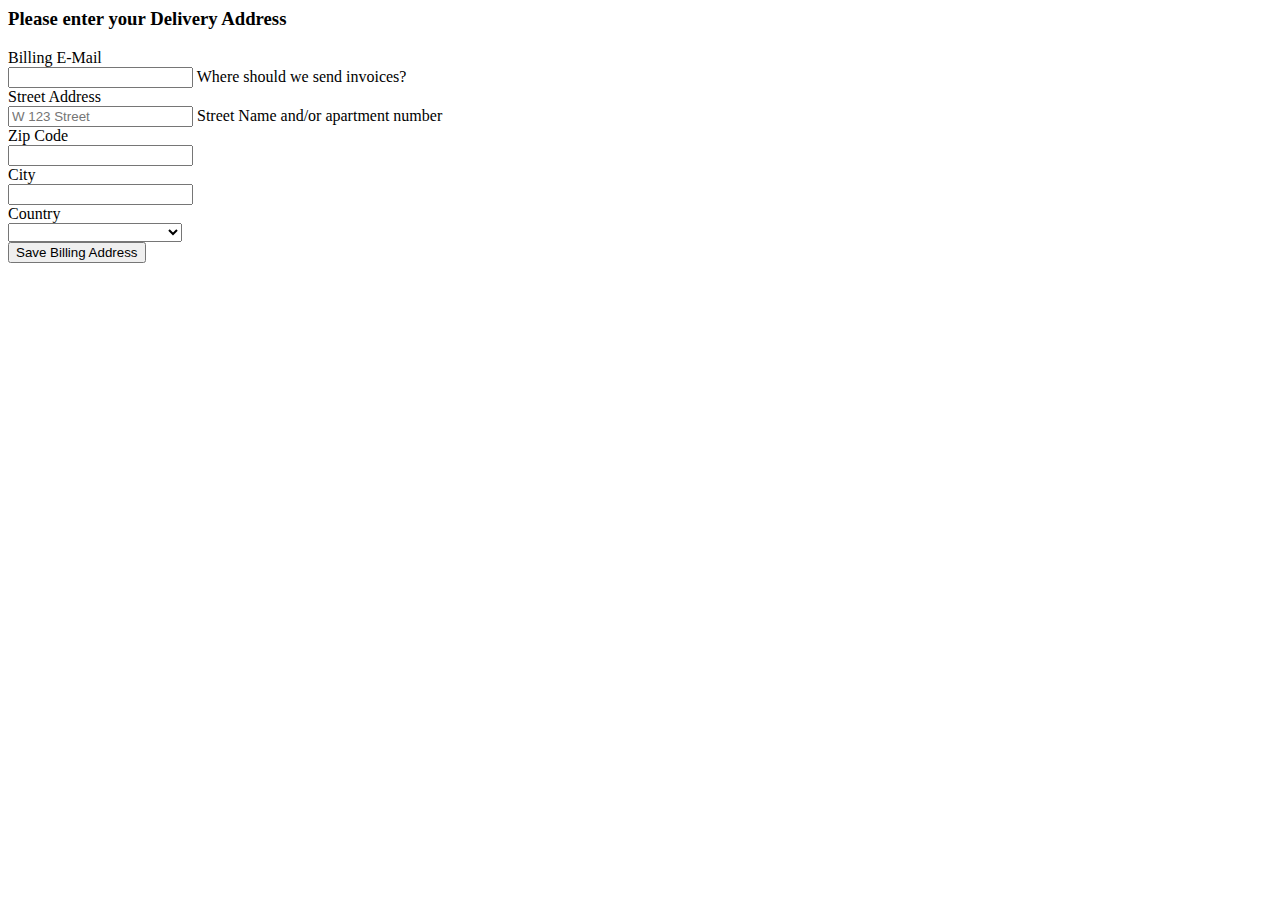
<file: delivery.html>
<html>
<body>
   <h3>Please enter your Delivery Address</h3>
   <div class="container">
 	<div class="row">
         <div class="span8">
     		<form action="payment.php" method="post" class="form-horizontal" id="billingform" accept-charset="utf-8">
     			<div class="control-group">
     				<label for="email" class="control-label">
     					Billing E-Mail
     				</label>
     				<div class="controls">
     					<input name="email" type="email" value="" id="email">
     					<span class="help-inline">  Where should we send invoices?</span>
     				</div>
     			</div>

     			<div class="control-group">
     				<label for="address" class="control-label">
     					Street Address
     				</label>
     				<div class="controls"><input name="address" placeholder="W 123 Street" type="text" value="" id="address"><span class="help-inline">  Street Name and/or apartment number</span>
     				</div>
     			</div>

     			<div class="control-group">
     				<label for="zip" class="control-label">
     					Zip Code
     				</label>
     				<div class="controls"><input name="zip" type="text" value="" id="zip">
     				</div>
     			</div>

     			<div class="control-group">
     				<label for="city" class="control-label">
     					City
     				</label>
     				<div class="controls"><input name="city" type="text" value="" id="city">
     				</div>
     			</div>

     			<div class="control-group">
     				<label for="country" class="control-label">
     					Country
     				</label>
     				<div class="controls">
     					<select name="country" id="country">
     						<option value=""></option>
     						<option value="AR">Argentina</option>
     						<option value="AU">Australia</option>
     						<option value="AT">Austria</option>
     						<option value="BY">Belarus</option>
     						<option value="BE">Belgium</option>
     						<option value="BA">Bosnia and Herzegovina</option>
     						<option value="BR">Brazil</option>
     						<option value="BG">Bulgaria</option>
     						<option value="CA">Canada</option>
     						<option value="CL">Chile</option>
     						<option value="CN">China</option>
     						<option value="CO">Colombia</option>
     						<option value="CR">Costa Rica</option>
     						<option value="HR">Croatia</option>
     						<option value="CU">Cuba</option>
     						<option value="CY">Cyprus</option>
     						<option value="CZ">Czech Republic</option>
     						<option value="DK">Denmark</option>
     						<option value="DO">Dominican Republic</option>
     						<option value="EG">Egypt</option>
     						<option value="EE">Estonia</option>
     						<option value="FI">Finland</option>
     						<option value="FR">France</option>
     						<option value="GE">Georgia</option>
     						<option value="DE">Germany</option>
     						<option value="GI">Gibraltar</option>
     						<option value="GR">Greece</option>
     						<option value="HK">Hong Kong S.A.R., China</option>
     						<option value="HU">Hungary</option>
     						<option value="IS">Iceland</option>
     						<option value="IN">India</option>
     						<option value="ID">Indonesia</option>
     						<option value="IR">Iran</option>
     						<option value="IQ">Iraq</option>
     						<option value="IE">Ireland</option>
     						<option value="IL">Israel</option>
     						<option value="IT">Italy</option>
     						<option value="JM">Jamaica</option>
     						<option value="JP">Japan</option>
     						<option value="KZ">Kazakhstan</option>
     						<option value="KW">Kuwait</option>
     						<option value="KG">Kyrgyzstan</option>
     						<option value="LA">Laos</option>
     						<option value="LV">Latvia</option>
     						<option value="LB">Lebanon</option>
     						<option value="LT">Lithuania</option>
     						<option value="LU">Luxembourg</option>
     						<option value="MK">Macedonia</option>
     						<option value="MY">Malaysia</option>
     						<option value="MT">Malta</option>
     						<option value="MX">Mexico</option>
     						<option value="MD">Moldova</option>
     						<option value="MC">Monaco</option>
     						<option value="ME">Montenegro</option>
     						<option value="MA">Morocco</option>
     						<option value="NL">Netherlands</option>
     						<option value="NZ">New Zealand</option>
     						<option value="NI">Nicaragua</option>
     						<option value="KP">North Korea</option>
     						<option value="NO">Norway</option>
     						<option value="PK">Pakistan</option>
     						<option value="PS">Palestinian Territory</option>
     						<option value="PE">Peru</option>
     						<option value="PH">Philippines</option>
     						<option value="PL">Poland</option>
     						<option value="PT">Portugal</option>
     						<option value="PR">Puerto Rico</option>
     						<option value="QA">Qatar</option>
     						<option value="RO">Romania</option>
     						<option value="RU">Russia</option>
     						<option value="SA">Saudi Arabia</option>
     						<option value="RS">Serbia</option>
     						<option value="SG">Singapore</option>
     						<option value="SK">Slovakia</option>
     						<option value="SI">Slovenia</option>
     						<option value="ZA">South Africa</option>
     						<option value="KR">South Korea</option>
     						<option value="ES">Spain</option>
     						<option value="LK">Sri Lanka</option>
     						<option value="SE">Sweden</option>
     						<option value="CH">Switzerland</option>
     						<option value="TW">Taiwan</option>
     						<option value="TH">Thailand</option>
     						<option value="TN">Tunisia</option>
     						<option value="TR">Turkey</option>
     						<option value="UA">Ukraine</option>
     						<option value="AE">United Arab Emirates</option>
     						<option value="GB">United Kingdom</option>
     						<option value="US">USA</option>
     						<option value="UZ">Uzbekistan</option>
     						<option value="VN">Vietnam</option>
     					</select>
     				</div>
     			</div>

     			<div class="form-actions">
     				<button type="submit" class="btn btn-large btn-primary">Save Billing Address</button>
     			</div>
     		</form>
     	</div> <!-- .span8 -->
 	</div>
 </div>
 </div>
</body>
</html>
</file>
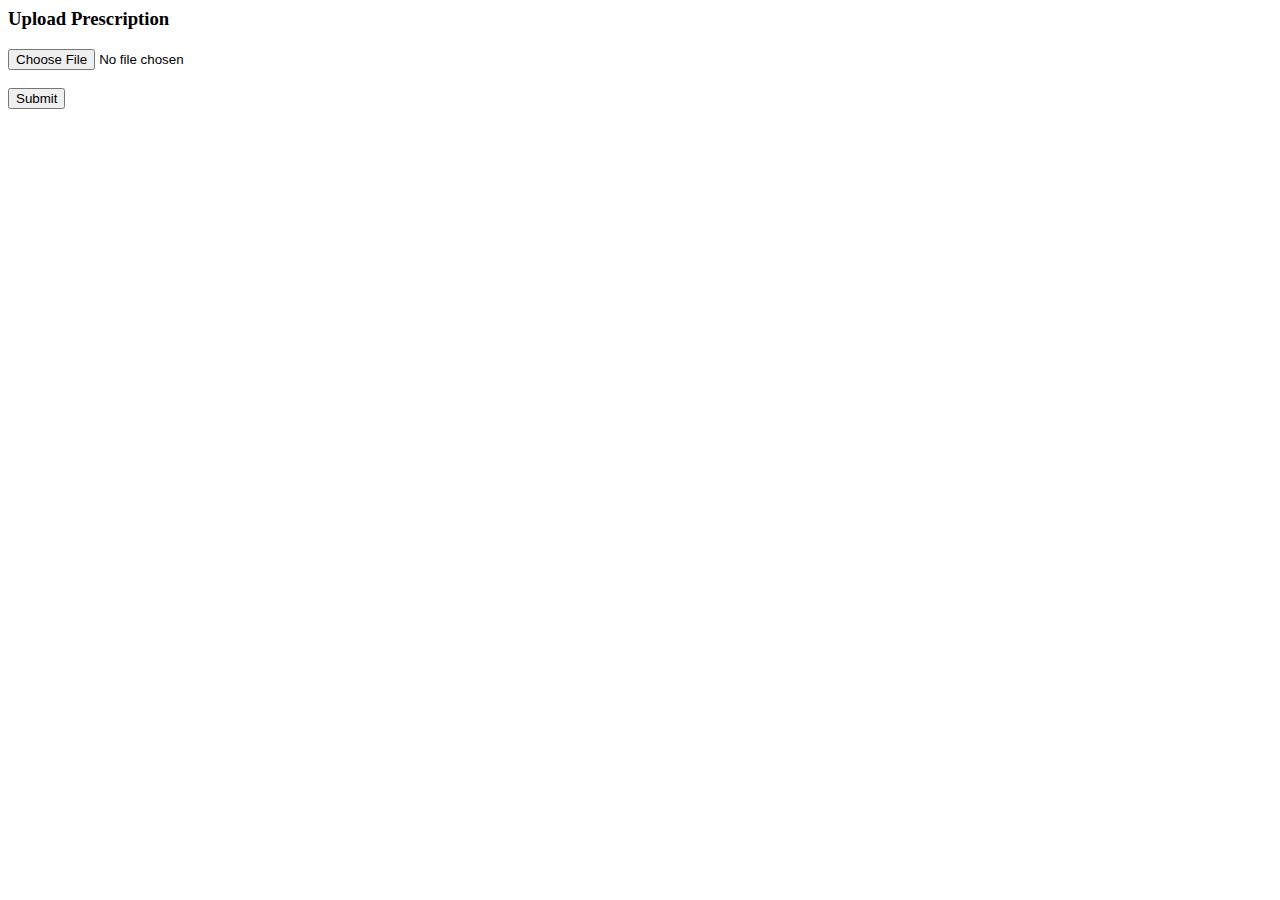
<file: fileUploadDemo.html>
<html>
   <body>
      <h3>Upload Prescription</h3>
      <form action="file_check.php" method="POST" enctype="multipart/form-data">
         <input type="file" name="image" /><br/><br/>
         <input type="submit"/>
      </form>
      
   </body>
</html>
</file>
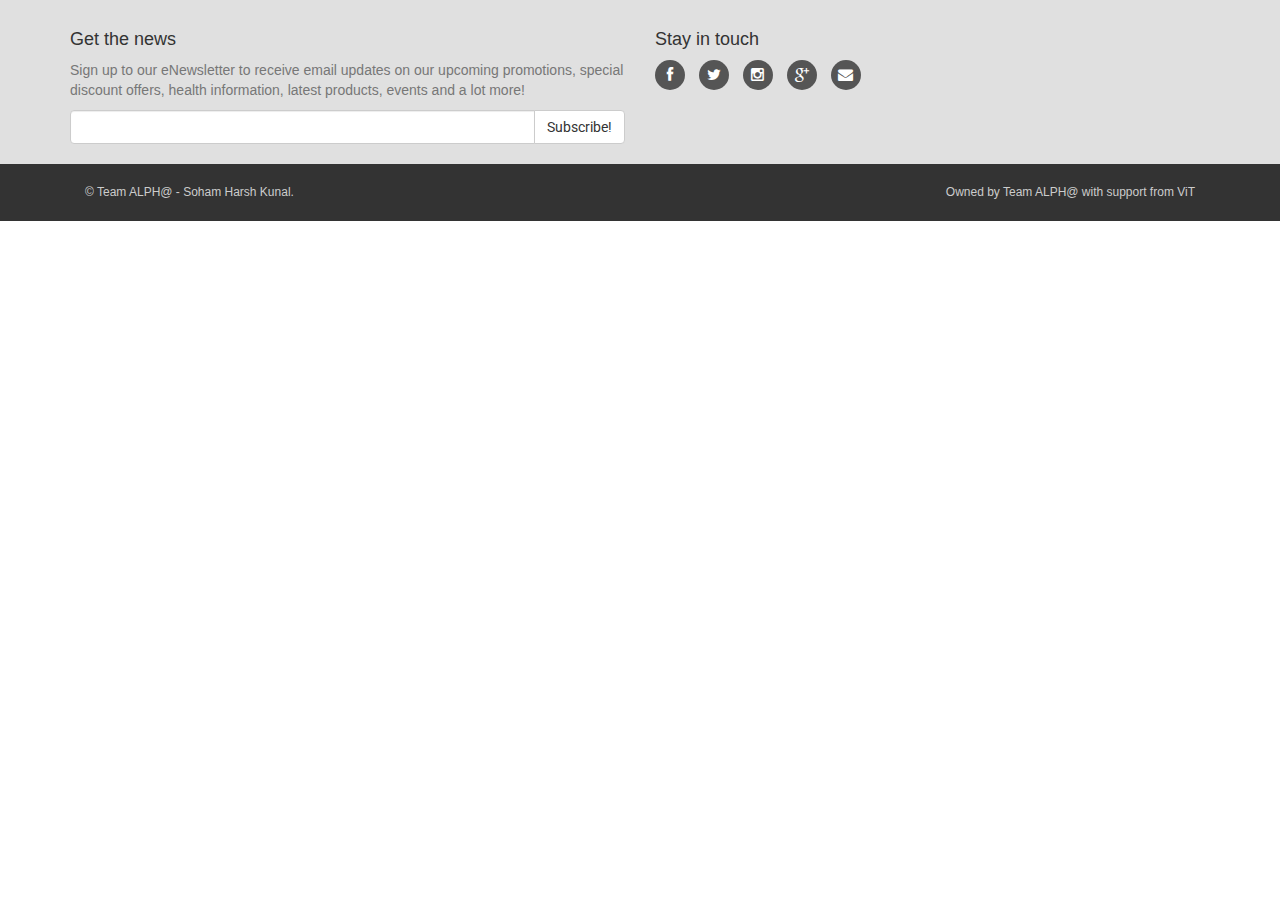
<file: footer.html>
<!DOCTYPE html>
<link href="css/animate.min.css" rel="stylesheet">
<link href="css/owl.carousel.css" rel="stylesheet">
<link href="css/owl.theme.css" rel="stylesheet">

<!-- theme stylesheet -->
<link href="css/style.default.css" rel="stylesheet" id="theme-stylesheet">

<html lang="en">

<head>

  <meta charset="utf-8">
  <meta name="robots" content="all,follow">
  <meta name="googlebot" content="index,follow,snippet,archive">
  <meta name="viewport" content="width=device-width, initial-scale=1">
  <meta name="description" content="Obaju e-commerce template">
  <meta name="author" content="Ondrej Svestka | ondrejsvestka.cz">
  <meta name="keywords" content="">

  <meta name="keywords" content="">

  <link href='http://fonts.googleapis.com/css?family=Roboto:400,500,700,300,100' rel='stylesheet' type='text/css'>

  <!-- styles -->
  <link href="css/font-awesome.css" rel="stylesheet">
  <link href="css/bootstrap.min.css" rel="stylesheet">

<!-- your stylesheet with modifications -->
<link href="css/custom.css" rel="stylesheet">

<script src="js/respond.min.js"></script>

<link rel="shortcut icon" href="favicon.png">



</head>

<body>


<!-- *** FOOTER ***
_________________________________________________________ -->
<div id="footer" data-animate="fadeInUp">
    <div class="container">
        <div class="row">
            <div class="col-md-6 col-sm-6">

              <h4>Get the news</h4>

              <p class="text-muted">Sign up to our eNewsletter to receive email updates on our upcoming promotions, special discount offers, health information, latest products, events and a lot more!</p>

              <form>
                  <div class="input-group">

                      <input type="text" class="form-control">

                      <span class="input-group-btn">

            <button class="btn btn-default" type="button">Subscribe!</button>

            </span>

                  </div>
                  <!-- /input-group -->
              </form>
            </div>
            <!-- /.col-md-3 -->

            <!-- /.col-md-3 -->


            <!-- /.col-md-3 -->



            <div class="col-md-6 col-sm-6">





                <h4>Stay in touch</h4>

                <p class="social">
                    <a href="#" class="facebook external" data-animate-hover="shake"><i class="fa fa-facebook"></i></a>
                    <a href="#" class="twitter external" data-animate-hover="shake"><i class="fa fa-twitter"></i></a>
                    <a href="#" class="instagram external" data-animate-hover="shake"><i class="fa fa-instagram"></i></a>
                    <a href="#" class="gplus external" data-animate-hover="shake"><i class="fa fa-google-plus"></i></a>
                    <a href="#" class="email external" data-animate-hover="shake"><i class="fa fa-envelope"></i></a>
                </p>


            </div>
            <!-- /.col-md-3 -->

        </div>
        <!-- /.row -->

    </div>
    <!-- /.container -->
</div>
<!-- /#footer -->

<!-- *** FOOTER END *** -->




<!-- *** COPYRIGHT ***
_________________________________________________________ -->
<div id="copyright">
    <div class="container">
        <div class="col-md-6">
            <p class="pull-left">© Team ALPH@ - Soham Harsh Kunal.</p>

        </div>
        <div class="col-md-6">
            <p class="pull-right">Owned by Team ALPH@ with support from ViT
                <!-- Not removing these links is part of the licence conditions of the template. Thanks for understanding :) -->
            </p>
        </div>
    </div>
</div>
<!-- *** COPYRIGHT END *** -->



</div>
<!-- /#all -->







</body>

</html>
</file>
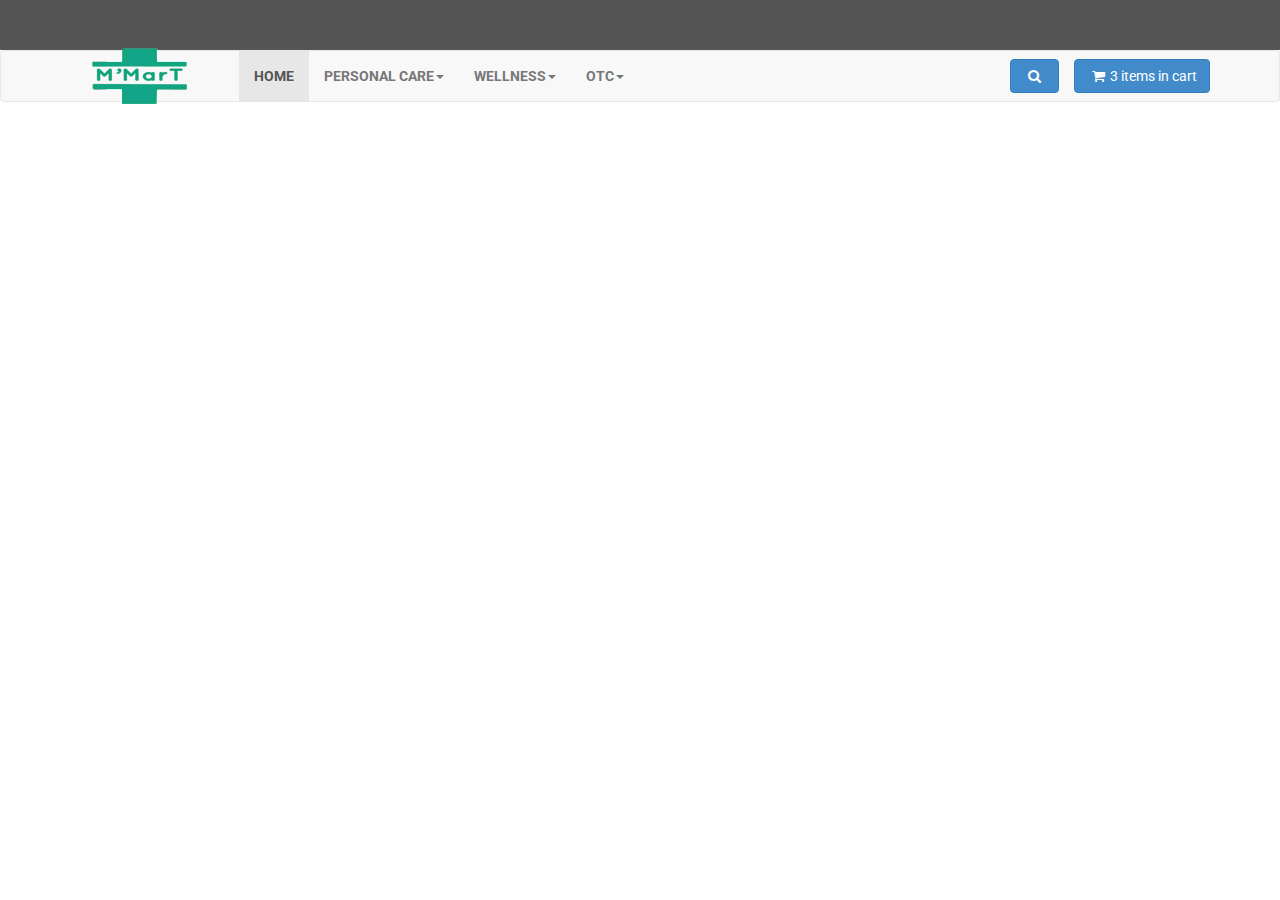
<file: header.html>
<!DOCTYPE html>
<link href="css/animate.min.css" rel="stylesheet">
<link href="css/owl.carousel.css" rel="stylesheet">
<link href="css/owl.theme.css" rel="stylesheet">

<!-- theme stylesheet -->
<link href="css/style.default.css" rel="stylesheet" id="theme-stylesheet">

<html lang="en">

<head>

  <meta charset="utf-8">
  <meta name="robots" content="all,follow">
  <meta name="googlebot" content="index,follow,snippet,archive">
  <meta name="viewport" content="width=device-width, initial-scale=1">
  <meta name="description" content="Obaju e-commerce template">
  <meta name="author" content="Ondrej Svestka | ondrejsvestka.cz">
  <meta name="keywords" content="">

  <meta name="keywords" content="">

  <link href='http://fonts.googleapis.com/css?family=Roboto:400,500,700,300,100' rel='stylesheet' type='text/css'>

  <!-- styles -->
  <link href="css/font-awesome.css" rel="stylesheet">
  <link href="css/bootstrap.min.css" rel="stylesheet">

<!-- your stylesheet with modifications -->
<link href="css/custom.css" rel="stylesheet">

<script src="js/respond.min.js"></script>

<link rel="shortcut icon" href="favicon.png">

</head>

<body>

<!-- *** TOPBAR ***
_________________________________________________________ -->
<div id="top">
    <div class="container">
        <div class="col-md-6 offer" data-animate="fadeInDown">
            <a href="#" class="btn btn-success btn-sm" data-animate-hover="shake">Offer of the day</a>  <a href="#">Get flat 35% off on orders over ₹2000</a>
        </div>
        <div class="col-md-6" data-animate="fadeInDown">
            <ul class="menu">
                <li><a href="register.php">Login</a>
                </li>
                <li><a href="register.php">Register</a>
                </li>
                <li><a href="about-us.php">About us</a>
                </li>
            </ul>
        </div>
    </div>
</div>

<!-- *** TOP BAR END *** -->

<!-- *** NAVBAR ***
_________________________________________________________ -->

<div class="navbar navbar-default yamm" role="navigation" id="navbar">
    <div class="container">
        <div class="navbar-header">

            <a class="navbar-brand home" href="index.php" data-animate-hover="bounce">
                <img src="img/logo.png" alt="Obaju logo" class="hidden-xs" style="margin-top: -20px;">
                <img src="img/logo-small.png" alt="Obaju logo" class="visible-xs" style="margin-top: -16px;"><span class="sr-only">M - Mart</span>
            </a>
            <div class="navbar-buttons">
                <button type="button" class="navbar-toggle" data-toggle="collapse" data-target="#navigation">
                    <span class="sr-only">Toggle navigation</span>
                    <i class="fa fa-align-justify"></i>
                </button>
                <button type="button" class="navbar-toggle" data-toggle="collapse" data-target="#search">
                    <span class="sr-only">Toggle search</span>
                    <i class="fa fa-search"></i>
                </button>
                <a class="btn btn-default navbar-toggle" href="basket.html">
                    <i class="fa fa-shopping-cart"></i>  <span class="hidden-xs"> 0 items in cart</span>
                </a>
            </div>
        </div>
        <!--/.navbar-header -->

        <div class="navbar-collapse collapse" id="navigation">

            <ul class="nav navbar-nav navbar-left">
                <li class="active"><a href="index.php">Home</a>
                </li>
                <li class="dropdown yamm-fw">
                    <a href="#" class="dropdown-toggle" data-toggle="dropdown" data-hover="dropdown" data-delay="200">Personal Care<b class="caret"></b></a>
                    <ul class="dropdown-menu">
                        <li>
                            <div class="yamm-content">
                                <div class="row">
                                    <div class="col-sm-3">
                                        <h5>Body Care</h5>
                                        <ul>
                                            <li><a href="category.html"Nivea</a>
                                            </li>
                                            <li><a href="category.html">Himalaya</a>
                                            </li>
                                            <li><a href="category.html">Lakme</a>
                                            </li>
                                            <li><a href="category.html">Lotus</a>
                                            </li>
                                        </ul>
                                    </div>
                                    <div class="col-sm-3">
                                        <h5>Hair Care</h5>
                                        <ul>
                                            <li><a href="category.html">schwarzkopf</a>
                                            </li>
                                            <li><a href="category.html">L'Oréal</a>
                                            </li>
                                            <li><a href="category.html">tresemme</a>
                                            </li>
                                            <li><a href="category.html">Livon</a>
                                            </li>
                                        </ul>
                                    </div>
                                </div>
                            </div>
                            <!-- /.yamm-content -->
                        </li>
                    </ul>
                </li>

                <li class="dropdown yamm-fw">
                    <a href="#" class="dropdown-toggle" data-toggle="dropdown" data-hover="dropdown" data-delay="200">Wellness<b class="caret"></b></a>
                    <ul class="dropdown-menu">
                        <li>
                            <div class="yamm-content">
                                <div class="row">
                                  <ul>
                                      <li><a href="category.html">Fitness</a>
                                      </li>
                                      <li><a href="category.html">Suppliments</a>
                                      </li>
                                      <li><a href="category.html">speaciality</a>

                                  </ul>


                                    <div class="col-sm-3">
                                        <div class="banner">
                                            <a href="#">

                                            </a>
                                        </div>
                                        <div class="banner">
                                            <a href="#">

                                            </a>
                                        </div>
                                    </div>
                                </div>
                            </div>
                            <!-- /.yamm-content -->
                        </li>
                    </ul>
                </li>

                <li class="dropdown yamm-fw">
                    <a href="#" class="dropdown-toggle" data-toggle="dropdown" data-hover="dropdown" data-delay="200">OTC<b class="caret"></b></a>
                    <ul class="dropdown-menu">
                        <li>
                            <div class="yamm-content">
                                <div class="row">
                                    <div class="col-sm-3">
                                      <ul>
                                          <li><a href="category.html">First Aid</a>
                                          </li>
                                          <li><a href="category.html">Health Care</a>
                                          </li>
                                          <li><a href="category.html">Mens Care</a>
                                          </li>
                                          <li><a href="category.html">Womens Care</a>
                                          </li>
                                      </ul>


                                    </div>
                                </div>
                            </div>
                            <!-- /.yamm-content -->
                        </li>
                    </ul>
                </li>
            </ul>

        </div>
        <!--/.nav-collapse -->

        <div class="navbar-buttons">

            <div class="navbar-collapse collapse right" id="basket-overview">
                <a href="basket.html" class="btn btn-primary navbar-btn"><i class="fa fa-shopping-cart"></i><span class="hidden-sm">3 items in cart</span></a>
            </div>
            <!--/.nav-collapse -->

            <div class="navbar-collapse collapse right" id="search-not-mobile">
                <button type="button" class="btn navbar-btn btn-primary" data-toggle="collapse" data-target="#search">
                    <span class="sr-only">Toggle search</span>
                    <i class="fa fa-search"></i>
                </button>
            </div>

        </div>

        <div class="collapse clearfix" id="search">

            <form class="navbar-form" role="search">
                <div class="input-group">
                  <script>
                  function showResult(str) {
                    if (str.length==0) {
                      document.getElementById("livesearch").innerHTML="";
                      document.getElementById("livesearch").style.border="0px";
                      return;
                    }
                    if (window.XMLHttpRequest) {
                      // code for IE7+, Firefox, Chrome, Opera, Safari
                      xmlhttp=new XMLHttpRequest();
                    } else {  // code for IE6, IE5
                      xmlhttp=new ActiveXObject("Microsoft.XMLHTTP");
                    }
                    xmlhttp.onreadystatechange=function() {
                      if (this.readyState==4 && this.status==200) {
                        document.getElementById("livesearch").innerHTML=this.responseText;
                        document.getElementById("livesearch").style.border="1px solid #A5ACB2";
                      }
                    }
                    xmlhttp.open("GET","livesearch.php?q="+str,true);
                    xmlhttp.send();
                  }
                  </script>
                  <form>
                  <input type="text" size="30" onkeyup="showResult(this.value)">
                  <div id="livesearch" style="    border: 1px solid rgb(165, 172, 178);
    WIDTH: 232PX;
     LEFT: 78PX;
        FLOAT: right;"></div>
                  </form>
                    <span class="input-group-btn" >

  <button type="submit" class="btn btn-primary"style="    margin-left: 5px;"><i class="fa fa-search"></i></button>

    </span>
                </div>
            </form>

        </div>
        <!--/.nav-collapse -->

    </div>
    <!-- /.container -->
</div>
<!-- /#navbar -->

<!-- *** NAVBAR END *** -->
<!-- *** SCRIPTS TO INCLUDE ***
_________________________________________________________ -->
<script src="js/jquery-1.11.0.min.js"></script>
<script src="js/bootstrap.min.js"></script>
<script src="js/jquery.cookie.js"></script>
<script src="js/waypoints.min.js"></script>
<script src="js/modernizr.js"></script>
<script src="js/bootstrap-hover-dropdown.js"></script>
<script src="js/owl.carousel.min.js"></script>
<script src="js/front.js"></script>
</body>

</html>
</file>
<file: css/style.default.css>
a,
button {
  -webkit-transition: all 0.2s ease-out;
  -moz-transition: all 0.2s ease-out;
  transition: all 0.2s ease-out;
}
a i.fa,
button i.fa {
  margin: 0 5px;
}
.clickable {
  cursor: pointer;
}
p.lead {
  font-weight: 300;
}
h1 {
  font-weight: 700;
  font-size: 40px;
}
#top {
  background: #555555;
  padding: 10px 0;
}
#top .offer {
  color: #fff;
}
#top .offer .btn {
  text-transform: uppercase;
}
@media (max-width: 991px) {
  #top .offer {
    margin-bottom: 10px;
  }
}
@media (max-width: 991px) {
  #top {
    font-size: 12px;
    text-align: center;
  }
}
#top a {
  color: #fff;
}
#top ul.menu {
  padding-top: 5px;
  margin: 0;
  text-align: right;
  font-size: 12px;
  list-style: none;
}
@media (max-width: 991px) {
  #top ul.menu {
    text-align: center;
  }
}
#top ul.menu > li {
  display: inline-block;
}
#top ul.menu > li a {
  color: #eeeeee;
}
#top ul.menu > li + li:before {
  content: "|\00a0";
  padding: 0 5px;
  color: #f7f7f7;
}
#top ul.menu > .active {
  color: #999999;
}
#top #login-modal .modal-header {
  background: #4fbfa8;
}
#top #login-modal .modal-header h4 {
  color: #fff;
}
#top #login-modal a {
  color: #4fbfa8;
}
#top #login-modal p {
  font-weight: 300;
  margin-bottom: 20px;
}
.navbar .yamm-content h5 {
  font-size: 18px;
  font-weight: 400;
  text-transform: uppercase;
  padding-bottom: 10px;
  border-bottom: dotted 1px #555555;
}
@media (max-width: 767px) {
  .navbar .yamm-content h5 {
    font-size: 14px;
  }
}
.navbar .yamm-content ul {
  margin: 0;
  padding: 0;
}
.navbar .yamm-content ul li {
  list-style-type: none;
  border-bottom: solid 1px #eeeeee;
  text-transform: uppercase;
  padding: 4px 0;
}
.navbar .yamm-content ul li a {
  color: #999999;
  font-size: 12px;
  display: block;
}
.navbar .yamm-content ul li a:hover {
  color: #4fbfa8;
  text-decoration: none;
}
.navbar .yamm-content .banner {
  margin-bottom: 10px;
}
.navbar ul.nav > li > a {
  text-transform: uppercase;
  font-weight: bold;
}
.navbar #search {
  clear: both;
  border-top: solid 1px #9adacd;
  text-align: right;
}
.navbar #search .navbar-form {
  float: right;
  width: 500px;
}
.navbar #search .navbar-form .input-group {
  display: table;
}
.navbar #search .navbar-form .input-group .input-group-btn {
  white-space: nowrap;
  width: 1%;
}
.navbar #search .navbar-form .input-group .form-control {
  width: 100%;
}
@media (max-width: 768px) {
  .navbar #search .navbar-form {
    float: none;
    width: auto;
  }
}
.navbar #basket-overview {
  padding: 0;
}
#hot h2 {
  text-transform: uppercase;
  font-size: 36px;
  color: #4fbfa8;
  font-weight: 100;
  text-align: center;
}
#hot .product-slider {
  margin-bottom: 20px;
}
#hot .product-slider:before,
#hot .product-slider:after {
  content: " ";
  display: table;
}
#hot .product-slider:after {
  clear: both;
}
#hot .product-slider .item {
  margin: 0 25px;
  visibility: hidden;
}
#hot .product-slider .owl-controls {
  position: relative;
  top: -30px;
}
#hot .product-slider .owl-controls .owl-buttons {
  display: none;
}
#hot .product-slider .owl-controls .owl-page.active span,
#hot .product-slider .owl-controls.clickable .owl-page:hover span {
  background: #4fbfa8;
}
#advantages {
  text-align: center;
}
#advantages .box .icon {
  position: absolute;
  font-size: 120px;
  width: 100%;
  text-align: center;
  top: -20px;
  left: 0;
  height: 100%;
  float: left;
  color: #eeeeee;
  -webkit-transition: all 0.2s ease-out;
  -moz-transition: all 0.2s ease-out;
  transition: all 0.2s ease-out;
  z-index: 1;
  -webkit-box-sizing: border-box;
  -moz-box-sizing: border-box;
  box-sizing: border-box;
}
#advantages .box h3 {
  position: relative;
  margin: 0 0 20px;
  font-weight: 300;
  text-transform: uppercase;
  z-index: 2;
}
#advantages .box h3 a:hover {
  text-decoration: none;
}
#advantages .box p {
  position: relative;
  color: #555555;
  z-index: 2;
}
#main-slider {
  margin-bottom: 30px;
  border: solid 1px #fff;
  opacity: 0;
  filter: alpha(opacity=0);
  -webkit-box-shadow: 0 2px 5px rgba(0, 0, 0, 0.2);
  box-shadow: 0 2px 5px rgba(0, 0, 0, 0.2);
}
.box.slideshow ul li div,
#main-slider ul li div {
  width: 100%;
}
.box.slideshow .owl-controls,
#main-slider .owl-controls {
  position: absolute;
  right: 20px;
  bottom: 20px;
}
.box.slideshow .owl-controls .owl-buttons,
#main-slider .owl-controls .owl-buttons {
  display: none;
}
.box.slideshow .owl-controls .owl-page.active span,
#main-slider .owl-controls .owl-page.active span,
.box.slideshow .owl-controls.clickable .owl-page:hover span,
#main-slider .owl-controls.clickable .owl-page:hover span {
  background: #4fbfa8;
}
.breadcrumb {
  -webkit-box-shadow: 0 1px 5px rgba(0, 0, 0, 0.1);
  box-shadow: 0 1px 5px rgba(0, 0, 0, 0.1);
}
.box {
  background: #fff;
  margin: 0 0 30px;
  border: solid 1px #e6e6e6;
  -webkit-box-sizing: border-box;
  -moz-box-sizing: border-box;
  box-sizing: border-box;
  padding: 20px;
  -webkit-box-shadow: 0 1px 5px rgba(0, 0, 0, 0.1);
  box-shadow: 0 1px 5px rgba(0, 0, 0, 0.1);
}
.box .box-header {
  background: #f7f7f7;
  margin: -20px -20px 20px;
  padding: 20px;
  border-bottom: solid 1px #eeeeee;
}
.box .box-header:before,
.box .box-header:after {
  content: " ";
  display: table;
}
.box .box-header:after {
  clear: both;
}
.box .box-footer {
  background: #f7f7f7;
  margin: 30px -20px -20px;
  padding: 20px;
  border-top: solid 1px #eeeeee;
}
.box .box-footer:before,
.box .box-footer:after {
  content: " ";
  display: table;
}
.box .box-footer:after {
  clear: both;
}
@media (max-width: 991px) {
  .box .box-footer .btn {
    margin-bottom: 20px;
  }
}
.box.slideshow {
  padding: 20px 0 0 0;
  text-align: center;
}
.box.slideshow h3 {
  text-transform: uppercase;
  font-weight: 700;
}
.ribbon {
  position: absolute;
  top: 50px;
  padding-left: 51px;
  z-index: 20;
}
.ribbon .ribbon-background {
  position: absolute;
  top: 0;
  right: 0;
}
.ribbon .theribbon {
  position: relative;
  width: 80px;
  padding: 6px 20px 6px 20px;
  margin: 30px 10px 10px -71px;
  color: #fff;
  background-color: #4fbfa8;
  text-shadow: 0px 1px 2px #bbb;
}
.ribbon .theribbon:before,
.ribbon .theribbon:after {
  content: ' ';
  position: absolute;
  width: 0;
  height: 0;
}
.ribbon .theribbon:after {
  left: 0px;
  top: 100%;
  border-width: 5px 10px;
  border-style: solid;
  border-color: #2d7b6b #2d7b6b transparent transparent;
}
.ribbon.sale {
  top: 0;
}
.ribbon.new {
  top: 50px;
}
.ribbon.new .theribbon {
  background-color: #5bc0de;
  text-shadow: 0px 1px 2px #bbb;
}
.ribbon.new .theribbon:after {
  border-color: #2390b0 #2390b0 transparent transparent;
}
.ribbon.gift {
  top: 100px;
}
.ribbon.gift .theribbon {
  background-color: #5cb85c;
  text-shadow: 0px 1px 2px #bbb;
}
.ribbon.gift .theribbon:after {
  border-color: #357935 #357935 transparent transparent;
}
#content .panel.sidebar-menu {
  -webkit-box-sizing: border-box;
  -moz-box-sizing: border-box;
  box-sizing: border-box;
  -webkit-box-shadow: 0 1px 5px rgba(0, 0, 0, 0.1);
  box-shadow: 0 1px 5px rgba(0, 0, 0, 0.1);
}
#content .panel.sidebar-menu .panel-heading .btn.btn-danger {
  color: #fff;
}
#content .panel.sidebar-menu .panel-body span.colour {
  display: inline-block;
  width: 15px;
  height: 15px;
  border: solid 1px #555555;
  vertical-align: top;
  margin-top: 2px;
  margin-left: 5px;
}
#content .panel.sidebar-menu .panel-body span.colour.white {
  background: #fff;
}
#content .panel.sidebar-menu .panel-body span.colour.red {
  background: red;
}
#content .panel.sidebar-menu .panel-body span.colour.green {
  background: green;
}
#content .panel.sidebar-menu .panel-body span.colour.blue {
  background: blue;
}
#content .panel.sidebar-menu .panel-body span.colour.yellow {
  background: yellow;
}
#content .panel.sidebar-menu .panel-body label {
  color: #999999;
  font-size: 12px;
}
#content .panel.sidebar-menu .panel-body label:hover {
  color: #555555;
}
#content .panel.sidebar-menu h3 {
  padding: 5px 0;
  margin: 0;
}
#content .panel.sidebar-menu ul.nav.category-menu {
  margin-bottom: 20px;
}
#content .panel.sidebar-menu ul.nav.category-menu li a {
  text-transform: uppercase;
  font-weight: bold;
}
#content .panel.sidebar-menu ul.nav ul {
  list-style: none;
  padding-left: 0;
}
#content .panel.sidebar-menu ul.nav ul li {
  display: block;
}
#content .panel.sidebar-menu ul.nav ul li a {
  position: relative;
  font-weight: normal;
  text-transform: none !important;
  display: block;
  padding: 10px 15px;
  padding-left: 30px;
  font-size: 12px;
  color: #999999;
}
#content .panel.sidebar-menu ul.nav ul li a:hover,
#content .panel.sidebar-menu ul.nav ul li a:focus {
  text-decoration: none;
  background-color: #eeeeee;
}
#content .info-bar {
  line-height: 32px;
  vertical-align: middle;
}
@media (max-width: 991px) {
  #content .info-bar .products-showing {
    text-align: center;
  }
}
@media (max-width: 991px) {
  #content .info-bar .products-number-sort {
    text-align: center;
    margin-top: 10px;
  }
}
#content .info-bar .products-number strong {
  margin-right: 10px;
}
#content .info-bar .products-sort-by select {
  margin-left: 10px;
}
@media (max-width: 991px) {
  #content .info-bar .products-sort-by {
    margin: 10px 0 0;
  }
  #content .info-bar .products-sort-by select {
    margin: 0;
  }
}
#content .product {
  background: #fff;
  border: solid 1px #e6e6e6;
  -webkit-box-sizing: border-box;
  -moz-box-sizing: border-box;
  box-sizing: border-box;
  margin-bottom: 30px;
  /* entire container, keeps perspective */
  /* flip speed goes here */
  /* hide back of pane during swap */
  /*  UPDATED! front pane, placed above back */
  /* back, initially hidden pane */
}
#content .product .flip-container {
  cursor: pointer;
  -webkit-perspective: 1000;
  -moz-perspective: 1000;
  perspective: 1000;
  -webkit-transform-style: preserve-3d;
  -moz-transform-style: preserve-3d;
  -ms-transform-style: preserve-3d;
  transform-style: preserve-3d;
}
@media (max-width: 767px) {
  #content .product .flip-container img.img-responsive {
    min-width: 100%;
  }
}
#content .product .flip-container,
#content .product .front,
#content .product .back {
  width: 100%;
}
#content .product .flipper {
  -webkit-backface-visibility: hidden;
  -moz-backface-visibility: hidden;
  backface-visibility: hidden;
  -webkit-transition: 0.6s;
  transition: 0.6s;
  -webkit-transform-style: preserve-3d;
  -moz-transform-style: preserve-3d;
  -ms-transform-style: preserve-3d;
  transform-style: preserve-3d;
  position: relative;
}
#content .product .front,
#content .product .back {
  -webkit-backface-visibility: hidden;
  -moz-backface-visibility: hidden;
  backface-visibility: hidden;
  -webkit-transition: 0.6s;
  transition: 0.6s;
  -webkit-transform-style: preserve-3d;
  -moz-transform-style: preserve-3d;
  -ms-transform-style: preserve-3d;
  transform-style: preserve-3d;
  position: absolute;
  top: 0;
  left: 0;
}
#content .product .front {
  z-index: 2;
  -webkit-transform: rotateY(0deg);
  -ms-transform: rotateY(0deg);
  transform: rotateY(0deg);
}
#content .product .back {
  -webkit-transform: rotateY(-180deg);
  -ms-transform: rotateY(-180deg);
  transform: rotateY(-180deg);
}
#content .product:hover .back {
  -webkit-transform: rotateY(0deg);
  -ms-transform: rotateY(0deg);
  transform: rotateY(0deg);
  z-index: 2;
}
#content .product:hover .front {
  -webkit-transform: rotateY(180deg);
  -ms-transform: rotateY(180deg);
  transform: rotateY(180deg);
  z-index: 1;
}
#content .product .invisible {
  visibility: hidden;
}
@media (max-width: 767px) {
  #content .product .invisible img.img-responsive {
    min-width: 100%;
  }
}
#content .product .text {
  padding: 10px 10px 0;
}
#content .product .text h3 {
  font-size: 18px;
  font-weight: 700;
  height: 39.6px;
  text-align: center;
  overflow: hidden;
}
#content .product .text h3 a {
  color: #555555;
}
#content .product .text p.price {
  font-size: 18px;
  text-align: center;
  font-weight: 300;
}
#content .product .text p.price del {
  color: #999999;
}
#content .product .text .buttons {
  clear: both;
  text-align: center;
}
#content .product .text .buttons .btn {
  margin-bottom: 10px;
}
#content .banner {
  margin-bottom: 30px;
}
#content .pages {
  text-align: center;
}
#content .pages .loadMore {
  text-align: center;
}
#content .pages .pagination {
  text-align: center;
}
#content #mainImage {
  -webkit-box-shadow: 0 1px 5px rgba(0, 0, 0, 0.2);
  box-shadow: 0 1px 5px rgba(0, 0, 0, 0.2);
}
#content #productMain {
  margin-bottom: 30px;
}
#content #productMain .goToDescription {
  margin-top: 20px;
  font-size: 12px;
  text-align: center;
}
#content #productMain .goToDescription a {
  color: #999999;
  text-decoration: underline;
}
#content #productMain .price {
  font-size: 30px;
  font-weight: 300;
  text-align: center;
  margin-top: 40px;
}
#content #productMain .buttons {
  margin-bottom: 0;
  text-align: center;
}
#content #productMain .buttons .btn {
  margin-bottom: 10px;
}
#content #details .social {
  text-align: left;
}
#content #details .social h4 {
  font-weight: 300;
  margin-bottom: 10px;
}
#content #details .social p {
  line-height: 26px;
}
#content #details .social p a {
  margin: 0 10px 0 0;
  color: #fff;
  display: inline-block;
  width: 26px;
  height: 26px;
  border-radius: 13px;
  line-height: 26px;
  font-size: 15px;
  text-align: center;
  -webkit-transition: all 0.2s ease-out;
  -moz-transition: all 0.2s ease-out;
  transition: all 0.2s ease-out;
  vertical-align: bottom;
}
#content #details .social p a i {
  vertical-align: bottom;
  line-height: 26px;
}
#content #details .social p a.facebook {
  background-color: #4460ae;
}
#content #details .social p a.gplus {
  background-color: #c21f25;
}
#content #details .social p a.twitter {
  background-color: #3cf;
}
#content #details .social p a.instagram {
  background-color: #cd4378;
}
#content #details .social p a.email {
  background-color: #4a7f45;
}
@media (max-width: 991px) {
  #content #details .social {
    text-align: center;
  }
}
#content #thumbs a {
  display: block;
  -webkit-box-shadow: 0 1px 5px rgba(0, 0, 0, 0.2);
  box-shadow: 0 1px 5px rgba(0, 0, 0, 0.2);
  border: solid 2px transparent;
}
#content #thumbs a.active {
  border-color: #4fbfa8;
}
#content #checkout .nav {
  margin-bottom: 20px;
  border-bottom: solid 1px #4fbfa8;
}
#content #checkout .nav li {
  height: 100%;
}
#content #checkout .nav li a {
  display: block;
  height: 100%;
}
#content #order-summary table {
  margin-top: 20px;
}
#content #order-summary table td {
  color: #999999;
}
#content #order-summary table tr.total td,
#content #order-summary table tr.total th {
  font-size: 18px;
  color: #555555;
  font-weight: 700;
}
#content #checkout .table tbody tr td,
#content #basket .table tbody tr td,
#content #customer-order .table tbody tr td {
  vertical-align: middle;
}
#content #checkout .table tbody tr td input,
#content #basket .table tbody tr td input,
#content #customer-order .table tbody tr td input {
  width: 50px;
  text-align: right;
}
#content #checkout .table tbody tr td img,
#content #basket .table tbody tr td img,
#content #customer-order .table tbody tr td img {
  width: 50px;
}
#content #checkout .table tfoot,
#content #basket .table tfoot,
#content #customer-order .table tfoot {
  font-size: 18px;
}
#content #text-page h1,
#content #text-page h2,
#content #text-page h3 {
  font-weight: 700;
}
#content #error-page {
  text-align: center;
}
#content #error-page h4 {
  margin-bottom: 40px;
}
#content #error-page p.buttons {
  margin-top: 40px;
}
#content #map {
  height: 400px;
}
#content #blog-listing .post,
#content #blog-homepage .post {
  margin-bottom: 60px;
  background: #fff;
  margin: 0 0 30px;
  border: solid 1px #e6e6e6;
  -webkit-box-sizing: border-box;
  -moz-box-sizing: border-box;
  box-sizing: border-box;
  padding: 20px;
  -webkit-box-shadow: 0 1px 5px rgba(0, 0, 0, 0.1);
  box-shadow: 0 1px 5px rgba(0, 0, 0, 0.1);
}
#content #blog-listing .post h2 a,
#content #blog-homepage .post h2 a,
#content #blog-listing .post h4 a,
#content #blog-homepage .post h4 a {
  color: #555555;
}
#content #blog-listing .post h2 a:hover,
#content #blog-homepage .post h2 a:hover,
#content #blog-listing .post h4 a:hover,
#content #blog-homepage .post h4 a:hover {
  color: #4fbfa8;
}
#content #blog-listing .post .author-category,
#content #blog-homepage .post .author-category {
  color: #999999;
  font-weight: 300;
}
#content #blog-listing .post .date-comments a,
#content #blog-homepage .post .date-comments a {
  color: #999999;
  margin-right: 20px;
}
#content #blog-listing .post .date-comments a:hover,
#content #blog-homepage .post .date-comments a:hover {
  color: #4fbfa8;
}
#content #blog-listing .post .intro,
#content #blog-homepage .post .intro {
  text-align: left;
}
#content #blog-listing .post .image,
#content #blog-homepage .post .image {
  margin-bottom: 10px;
  overflow: hidden;
}
#content #blog-listing .post .image img,
#content #blog-homepage .post .image img {
  -webkit-transition: all 0.2s ease-out;
  -moz-transition: all 0.2s ease-out;
  transition: all 0.2s ease-out;
}
@media (max-width: 767px) {
  #content #blog-listing .post .image img.img-responsive,
  #content #blog-homepage .post .image img.img-responsive {
    min-width: 100%;
  }
}
#content #blog-listing .post .read-more,
#content #blog-homepage .post .read-more {
  text-align: right;
}
#content #blog-listing .post:hover .image img,
#content #blog-homepage .post:hover .image img {
  -webkit-transform: scale(1.1, 1.1);
  -ms-transform: scale(1.1, 1.1);
  transform: scale(1.1, 1.1);
}
#content #blog-homepage .post {
  margin-bottom: 30px;
}
#content #blog-homepage .post h2,
#content #blog-homepage .post h4,
#content #blog-homepage .post .author-category,
#content #blog-homepage .post .read-more {
  text-align: center;
}
#content #blog-homepage .post .intro {
  font-weight: 300;
}
#content #blog-homepage .post .read-more {
  margin-top: 20px;
}
#content #blog-post .author-date {
  color: #999999;
  font-weight: 300;
}
#content #blog-post #post-content {
  margin-bottom: 20px;
}
#content #blog-post .comment {
  margin-bottom: 25px;
}
#content #blog-post .comment:before,
#content #blog-post .comment:after {
  content: " ";
  display: table;
}
#content #blog-post .comment:after {
  clear: both;
}
#content #blog-post .comment .posted {
  color: #999999;
  font-size: 12px;
}
#content #blog-post .comment .reply {
  font-family: "Roboto", Helvetica, Arial, sans-serif;
}
#content #blog-post .comment.last {
  margin-bottom: 0;
}
#content #blog-post #comments:before,
#content #blog-post #comment-form:before,
#content #blog-post #comments:after,
#content #blog-post #comment-form:after {
  content: " ";
  display: table;
}
#content #blog-post #comments:after,
#content #blog-post #comment-form:after {
  clear: both;
}
#content #blog-post #comments h4,
#content #blog-post #comment-form h4 {
  margin-bottom: 20px;
}
#content #blog-post #comment-form {
  margin-bottom: 20px;
}
#content #customer-orders table tr th,
#content #customer-orders table tr td {
  vertical-align: baseline;
}
#content #customer-order .table tfoot th {
  font-size: 18px;
  font-weight: 300;
}
#content #customer-order .addresses {
  text-align: right;
}
#content #customer-order .addresses p {
  font-size: 18px;
  font-weight: 300;
}
#footer {
  background: #e0e0e0;
  padding: 20px 0;
}
#footer ul {
  padding-left: 0;
  list-style: none;
}
#footer ul a {
  color: #999999;
}
#footer .social {
  text-align: left;
}
#footer .social a {
  margin: 0 10px 0 0;
  color: #fff;
  display: inline-block;
  width: 30px;
  height: 30px;
  border-radius: 15px;
  line-height: 26px;
  font-size: 15px;
  text-align: center;
  -webkit-transition: all 0.2s ease-out;
  -moz-transition: all 0.2s ease-out;
  transition: all 0.2s ease-out;
  vertical-align: bottom;
  background-color: #555555;
}
#footer .social a i {
  vertical-align: bottom;
  line-height: 30px;
}
#footer .social a.facebook:hover {
  background-color: #4460ae;
}
#footer .social a.gplus:hover {
  background-color: #c21f25;
}
#footer .social a.twitter:hover {
  background-color: #3cf;
}
#footer .social a.instagram:hover {
  background-color: #cd4378;
}
#footer .social a.email:hover {
  background-color: #4a7f45;
}
#copyright {
  background: #333;
  color: #ccc;
  padding: 20px 0;
  font-size: 12px;
}
#copyright p {
  margin: 0;
}
@media (max-width: 991px) {
  #copyright p {
    float: none !important;
    text-align: center;
    margin-bottom: 10px;
  }
}
#style-switch-button {
  position: fixed;
  top: 80px;
  left: 20px;
}
#style-switch {
  -webkit-box-sizing: border-box;
  -moz-box-sizing: border-box;
  box-sizing: border-box;
  width: 200px;
  padding: 20px;
  position: fixed;
  top: 120px;
  left: 20px;
  background: #fff;
  border: solid 1px #eeeeee;
}
/*!
 * Yamm!3
 * Yet another megamenu for Bootstrap 3
 * 
 * http://geedmo.github.com/yamm3
 */
.yamm .nav,
.yamm .collapse,
.yamm .dropup,
.yamm .dropdown {
  position: static;
}
.yamm .container {
  position: relative;
}
.yamm .dropdown-menu {
  left: auto;
}
.yamm .nav.navbar-right .dropdown-menu {
  left: auto;
  right: 0;
}
.yamm .yamm-content {
  padding: 20px 30px;
}
@media (max-width: 767px) {
  .yamm .yamm-content {
    padding: 10px 20px;
  }
}
.yamm .dropdown.yamm-fw .dropdown-menu {
  left: 0;
  right: 0;
}
/* Original Boostrap template overwrite */
/* nav */
.nav {
  margin-bottom: 0;
  padding-left: 0;
  list-style: none;
}
.nav > li > a {
  padding: 10px 15px;
}
.nav > li > a:hover,
.nav > li > a:focus {
  background-color: #eeeeee;
}
.nav > li.disabled > a {
  color: #999999;
}
.nav > li.disabled > a:hover,
.nav > li.disabled > a:focus {
  color: #999999;
}
.nav .open > a,
.nav .open > a:hover,
.nav .open > a:focus {
  background-color: #eeeeee;
  border-color: #4fbfa8;
}
.nav-tabs {
  border-bottom: 1px solid #dddddd;
}
.nav-tabs > li > a {
  line-height: 1.42857143;
  border-radius: 4px 4px 0 0;
}
.nav-tabs > li > a:hover {
  border-color: #eeeeee #eeeeee #dddddd;
}
.nav-tabs > li.active > a,
.nav-tabs > li.active > a:hover,
.nav-tabs > li.active > a:focus {
  color: #555555;
  background-color: #f0f0f0;
  border: 1px solid #dddddd;
}
.nav-pills > li > a {
  border-radius: 0;
}
.nav-pills > li.active > a,
.nav-pills > li.active > a:hover,
.nav-pills > li.active > a:focus {
  color: #ffffff;
  background-color: #4fbfa8;
}
.nav-tabs-justified > li > a {
  border-radius: 4px;
}
.nav-tabs-justified > .active > a,
.nav-tabs-justified > .active > a:hover,
.nav-tabs-justified > .active > a:focus {
  border: 1px solid #dddddd;
}
@media (min-width: 768px) {
  .nav-tabs-justified > li > a {
    border-bottom: 1px solid #dddddd;
    border-radius: 4px 4px 0 0;
  }
  .nav-tabs-justified > .active > a,
  .nav-tabs-justified > .active > a:hover,
  .nav-tabs-justified > .active > a:focus {
    border-bottom-color: #f0f0f0;
  }
}
/* navbar */
.navbar {
  font-family: "Roboto", Helvetica, Arial, sans-serif;
  min-height: 70px;
  margin-bottom: 30px;
  border: none;
  border-bottom: 1px solid transparent;
}
@media (min-width: 768px) {
  .navbar {
    border-radius: 0;
  }
}
.navbar-collapse {
  max-height: 340px;
  overflow-x: visible;
  padding-right: 15px;
  padding-left: 15px;
}
.navbar-collapse.in {
  overflow-y: auto;
}
@media (min-width: 768px) {
  .navbar-collapse {
    float: left;
    width: auto;
    border-top: 0;
    box-shadow: none;
  }
  .navbar-collapse.collapse {
    display: block !important;
    height: auto !important;
    padding-bottom: 0;
    overflow: visible !important;
  }
  .navbar-collapse.in {
    overflow-y: visible;
  }
  .navbar-collapse.right {
    float: right;
  }
  .navbar-fixed-top .navbar-collapse,
  .navbar-static-top .navbar-collapse,
  .navbar-fixed-bottom .navbar-collapse {
    padding-left: 0;
    padding-right: 0;
  }
}
.container > .navbar-header,
.container-fluid > .navbar-header,
.container > .navbar-collapse,
.container-fluid > .navbar-collapse {
  margin-right: -15px;
  margin-left: -15px;
}
@media (min-width: 768px) {
  .container > .navbar-header,
  .container-fluid > .navbar-header,
  .container > .navbar-collapse,
  .container-fluid > .navbar-collapse {
    margin-right: 0;
    margin-left: 0;
  }
}
.navbar-brand {
  float: left;
  padding: 10px 15px;
  font-size: 18px;
  line-height: 20px;
  height: 70px;
}
.navbar-brand:hover,
.navbar-brand:focus {
  text-decoration: none;
}
@media (min-width: 768px) {
  .navbar > .container .navbar-brand,
  .navbar > .container-fluid .navbar-brand {
    margin-left: -15px;
  }
}
.navbar-toggle {
  padding: 9px 10px !important;
  margin-right: 15px;
  border-radius: 4px;
  margin-top: 18px;
  margin-bottom: 18px;
}
@media (max-width: 767px) {
  .navbar-toggle {
    margin-right: 5px;
  }
}
.navbar-nav {
  margin: 12.5px -15px;
}
.navbar-nav > li > a {
  padding-top: 10px;
  padding-bottom: 10px;
  line-height: 20px;
}
@media (max-width: 767px) {
  .navbar-nav .open .dropdown-menu > li > a,
  .navbar-nav .open .dropdown-menu .dropdown-header {
    padding: 5px 15px 5px 25px;
  }
  .navbar-nav .open .dropdown-menu > li > a {
    line-height: 20px;
  }
  .navbar-nav .open .dropdown-menu > li > a:hover,
  .navbar-nav .open .dropdown-menu > li > a:focus {
    background-image: none;
  }
}
@media (min-width: 768px) {
  .navbar-nav {
    float: left;
    margin: 0;
  }
  .navbar-nav > li {
    float: left;
  }
  .navbar-nav > li > a {
    padding-top: 25px;
    padding-bottom: 25px;
  }
  .navbar-nav.navbar-right:last-child {
    margin-right: -15px;
  }
}
.navbar-form {
  margin-left: -15px;
  margin-right: -15px;
  padding: 0px 15px;
  border: none;
  margin-top: 18px;
  margin-bottom: 18px;
}
@media (max-width: 767px) {
  .navbar-form .form-group {
    margin-bottom: 5px;
  }
}
.navbar-btn {
  margin-top: 18px;
  margin-bottom: 18px;
}
.navbar-btn.btn-sm {
  margin-top: 20px;
  margin-bottom: 20px;
}
.navbar-btn.btn-xs {
  margin-top: 24px;
  margin-bottom: 24px;
}
.navbar-text {
  margin-top: 25px;
  margin-bottom: 25px;
}
@media (min-width: 768px) {
  .navbar-text {
    float: left;
    margin-left: 15px;
    margin-right: 15px;
  }
  .navbar-text.navbar-right:last-child {
    margin-right: 0;
  }
}
.navbar-default {
  background-color: #ffffff;
  border-bottom-color: #e6e6e6;
}
.navbar-default .navbar-brand {
  color: #777777;
}
.navbar-default .navbar-brand:hover,
.navbar-default .navbar-brand:focus {
  color: #5e5e5e;
  background-color: transparent;
}
.navbar-default .navbar-text {
  color: #777777;
}
.navbar-default .navbar-nav > li > a {
  color: #777777;
}
.navbar-default .navbar-nav > li > a:hover,
.navbar-default .navbar-nav > li > a:focus {
  color: #333333;
  background-color: transparent;
}
.navbar-default .navbar-nav > .active > a,
.navbar-default .navbar-nav > .active > a:hover,
.navbar-default .navbar-nav > .active > a:focus {
  color: #555555;
  background-color: #4fbfa8;
}
.navbar-default .navbar-nav > .disabled > a,
.navbar-default .navbar-nav > .disabled > a:hover,
.navbar-default .navbar-nav > .disabled > a:focus {
  color: #cccccc;
  background-color: transparent;
}
.navbar-default .navbar-toggle {
  border-color: #dddddd;
}
.navbar-default .navbar-toggle:hover,
.navbar-default .navbar-toggle:focus {
  background-color: #dddddd;
}
.navbar-default .navbar-toggle .icon-bar {
  background-color: #888888;
}
.navbar-default .navbar-collapse {
  border-color: #e6e6e6;
}
.navbar-default .navbar-nav > .open > a,
.navbar-default .navbar-nav > .open > a:hover,
.navbar-default .navbar-nav > .open > a:focus {
  background-color: #4fbfa8;
  color: #555555;
}
@media (max-width: 767px) {
  .navbar-default .navbar-nav .open .dropdown-menu > li > a {
    color: #777777;
  }
  .navbar-default .navbar-nav .open .dropdown-menu > li > a:hover,
  .navbar-default .navbar-nav .open .dropdown-menu > li > a:focus {
    color: #333333;
    background-color: transparent;
  }
  .navbar-default .navbar-nav .open .dropdown-menu > .active > a,
  .navbar-default .navbar-nav .open .dropdown-menu > .active > a:hover,
  .navbar-default .navbar-nav .open .dropdown-menu > .active > a:focus {
    color: #555555;
    background-color: #4fbfa8;
  }
  .navbar-default .navbar-nav .open .dropdown-menu > .disabled > a,
  .navbar-default .navbar-nav .open .dropdown-menu > .disabled > a:hover,
  .navbar-default .navbar-nav .open .dropdown-menu > .disabled > a:focus {
    color: #cccccc;
    background-color: transparent;
  }
}
.navbar-default .navbar-link {
  color: #777777;
}
.navbar-default .navbar-link:hover {
  color: #333333;
}
/* scaffolding */
body {
  font-family: "Roboto", Helvetica, Arial, sans-serif;
  font-size: 14px;
  line-height: 1.42857143;
  color: #333333;
  background-color: #f0f0f0;
}
a {
  color: #4fbfa8;
  text-decoration: none;
}
a:hover,
a:focus {
  color: #348e7b;
  text-decoration: underline;
}
a:focus {
  outline: thin dotted;
  outline: 5px auto -webkit-focus-ring-color;
  outline-offset: -2px;
}
.img-rounded {
  border-radius: 6px;
}
hr {
  margin-top: 20px;
  margin-bottom: 20px;
  border: 0;
  border-top: 1px solid #eeeeee;
}
/* breadcrumbs */
.breadcrumb {
  padding: 8px 15px;
  margin-bottom: 20px;
  background-color: #ffffff;
  border-radius: 0;
}
.breadcrumb > li + li:before {
  content: ">\00a0";
  color: #cccccc;
}
.breadcrumb > .active {
  color: #999999;
}
@media (max-width: 991px) {
  .breadcrumb {
    padding: 8px 0;
    text-align: center;
  }
}
/* buttons  */
.btn {
  font-weight: normal;
  font-family: "Roboto", Helvetica, Arial, sans-serif;
  padding: 6px 12px;
  font-size: 14px;
  line-height: 1.42857143;
  border-radius: 3px;
}
.btn-primary {
  color: #ffffff;
  background-color: #4fbfa8;
  border-color: #41b39c;
}
.btn-primary:hover,
.btn-primary:focus,
.btn-primary:active,
.btn-primary.active,
.open .dropdown-toggle.btn-primary {
  color: #ffffff;
  background-color: #3da892;
  border-color: #318675;
}
.btn-primary:active,
.btn-primary.active,
.open .dropdown-toggle.btn-primary {
  background-image: none;
}
.btn-primary.disabled,
.btn-primary[disabled],
fieldset[disabled] .btn-primary,
.btn-primary.disabled:hover,
.btn-primary[disabled]:hover,
fieldset[disabled] .btn-primary:hover,
.btn-primary.disabled:focus,
.btn-primary[disabled]:focus,
fieldset[disabled] .btn-primary:focus,
.btn-primary.disabled:active,
.btn-primary[disabled]:active,
fieldset[disabled] .btn-primary:active,
.btn-primary.disabled.active,
.btn-primary[disabled].active,
fieldset[disabled] .btn-primary.active {
  background-color: #4fbfa8;
  border-color: #41b39c;
}
.btn-primary .badge {
  color: #4fbfa8;
  background-color: #ffffff;
}
.btn-lg {
  padding: 10px 16px;
  font-size: 18px;
  line-height: 1.33;
  border-radius: 4px;
}
.btn-sm {
  padding: 5px 10px;
  font-size: 12px;
  line-height: 1.5;
  border-radius: 3px;
}
.btn-xs {
  padding: 1px 5px;
  font-size: 12px;
  line-height: 1.5;
  border-radius: 3px;
}
/* dropdowns */
.dropdown-menu > li > a {
  padding: 5px 20px;
}
/* forms.less */
label {
  font-weight: normal;
}
.form-control {
  -webkit-box-shadow: none;
  box-shadow: none;
}
.form-group {
  margin-bottom: 20px;
}
/* pager*/
.pager {
  margin: 20px 0;
  border-top: solid 1px #eeeeee;
  padding-top: 20px;
  text-transform: uppercase;
  font-family: "Roboto", Helvetica, Arial, sans-serif;
}
.pager li {
  display: inline;
}
.pager li > a,
.pager li > span {
  background-color: #ffffff;
  border: 1px solid #dddddd;
  border-radius: 15px;
}
.pager li > a:hover,
.pager li > a:focus {
  text-decoration: none;
  color: #fff;
  background-color: #eeeeee;
}
.pager .disabled > a,
.pager .disabled > a:hover,
.pager .disabled > a:focus,
.pager .disabled > span {
  color: #999999;
  background-color: #ffffff;
  border-color: #ddd;
}
/* pagination */
.pagination {
  margin: 20px 0;
  font-family: "Roboto", Helvetica, Arial, sans-serif;
  border-radius: 0;
}
.pagination > li > a,
.pagination > li > span {
  padding: 6px 12px;
  line-height: 1.42857143;
  text-decoration: none;
  color: #4fbfa8;
  background-color: #ffffff;
  border: 1px solid #dddddd;
}
.pagination > li > a:hover,
.pagination > li > span:hover,
.pagination > li > a:focus,
.pagination > li > span:focus {
  color: #348e7b;
  background-color: #eeeeee;
  border-color: #dddddd;
}
.pagination > .active > a,
.pagination > .active > span,
.pagination > .active > a:hover,
.pagination > .active > span:hover,
.pagination > .active > a:focus,
.pagination > .active > span:focus {
  z-index: 2;
  color: #ffffff;
  background-color: #4fbfa8;
  border-color: #4fbfa8;
}
.pagination > .disabled > span,
.pagination > .disabled > span:hover,
.pagination > .disabled > span:focus,
.pagination > .disabled > a,
.pagination > .disabled > a:hover,
.pagination > .disabled > a:focus {
  color: #999999;
  background-color: #ffffff;
  border-color: #dddddd;
}
/* responsive utilities */
@media (max-width: 767px) {
  .text-center-xs {
    text-align: center !important;
  }
  .text-center-xs img {
    display: block;
    margin-left: auto;
    margin-right: auto;
  }
}
@media (min-width: 768px) and (max-width: 991px) {
  .text-center-sm {
    text-align: center !important;
  }
  .text-center-sm img {
    display: block;
    margin-left: auto;
    margin-right: auto;
  }
}
/* type */
h1,
h2,
h3,
h4,
h5,
h6,
.h1,
.h2,
.h3,
.h4,
.h5,
.h6 {
  font-family: inherit;
  font-weight: 500;
  line-height: 1.1;
  color: inherit;
}
h1,
.h1,
h2,
.h2,
h3,
.h3 {
  margin-top: 20px;
  margin-bottom: 20px;
}
p,
ul,
ol {
  margin: 0 0 20px;
}
.lead {
  margin-bottom: 20px;
  font-size: 16px;
}
@media (min-width: 768px) {
  .lead {
    font-size: 21px;
  }
}
.text-small {
  font-size: 12px;
}
.text-large {
  font-size: 18px;
}
.text-italic {
  font-style: italic;
}
.text-primary {
  color: #4fbfa8;
}
a.text-primary:hover {
  color: #3aa18c;
}
.bg-primary {
  color: #fff;
  background-color: #4fbfa8;
}
a.bg-primary:hover {
  background-color: #3aa18c;
}
abbr[title],
abbr[data-original-title] {
  border-bottom: 1px dotted #999999;
}
blockquote {
  padding: 10px 20px;
  margin: 0 0 20px;
  font-size: 14px;
  border-left: 5px solid #4fbfa8;
}
blockquote footer,
blockquote small,
blockquote .small {
  display: block;
  font-size: 80%;
  line-height: 1.42857143;
  color: #999999;
}
blockquote footer:before,
blockquote small:before,
blockquote .small:before {
  content: '\2014 \00A0';
}
.blockquote-reverse,
blockquote.pull-right {
  border-right: 5px solid #4fbfa8;
}
address {
  margin-bottom: 20px;
  line-height: 1.42857143;
}
.panel-primary {
  border-color: #4fbfa8;
}
.panel-primary > .panel-heading {
  color: #ffffff;
  background-color: #4fbfa8;
  border-color: #4fbfa8;
}
.panel-primary > .panel-heading + .panel-collapse .panel-body {
  border-top-color: #4fbfa8;
}
.panel-primary > .panel-footer + .panel-collapse .panel-body {
  border-bottom-color: #4fbfa8;
}
.panel-primary .panel-title {
  font-weight: 300;
}
.panel-primary .panel-title a:hover {
  color: #fff;
  text-decoration: none;
}
</file>
<file: css/custom.css>
.navbar-brand home < img
{
  margin-top: -15px;
}
</file>
